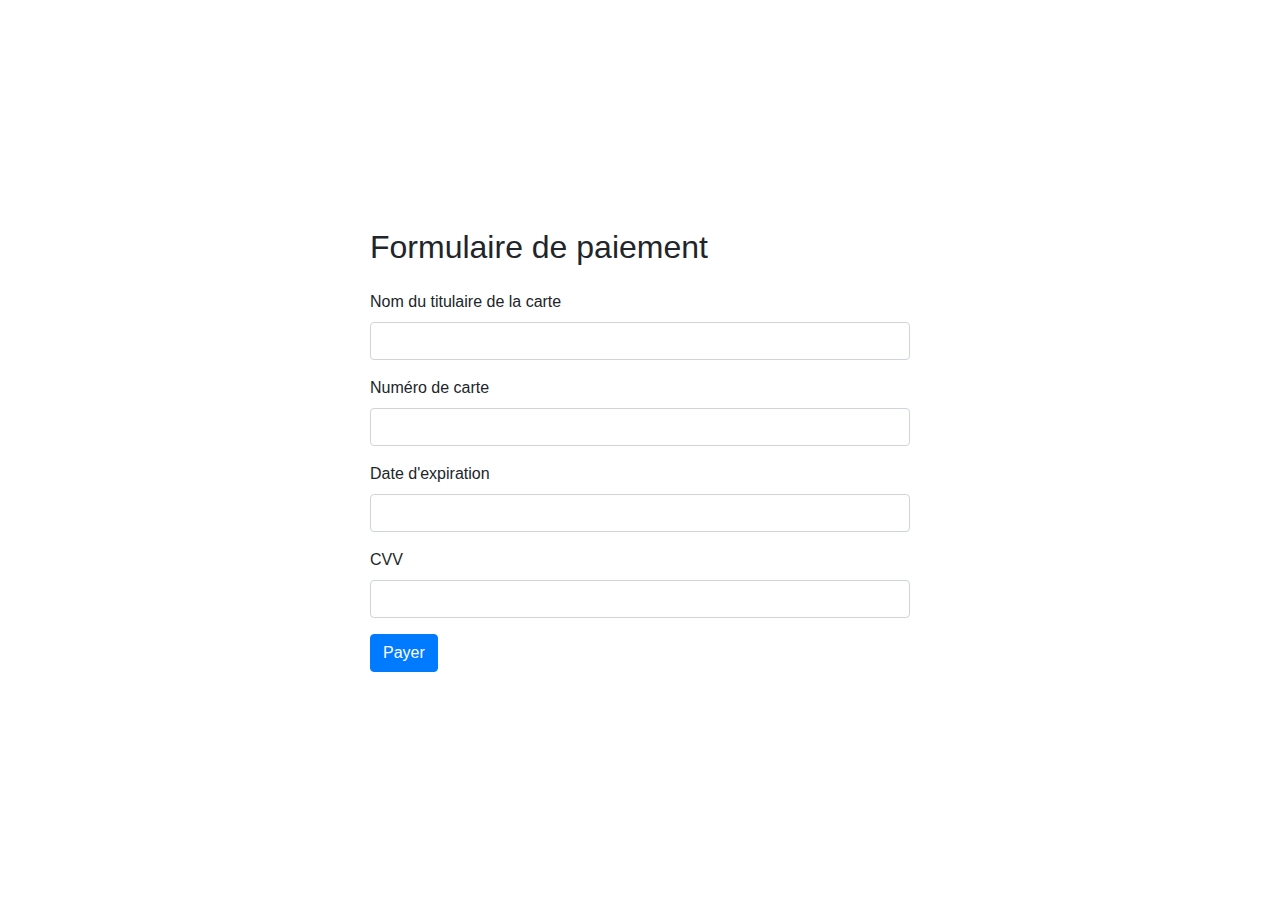
<file: 02-Formulaire-paiement/index.html>
<!DOCTYPE html>
<html>
<head>
  <title>Formulaire de paiement</title>
  <link rel="stylesheet" href="https://stackpath.bootstrapcdn.com/bootstrap/4.5.2/css/bootstrap.min.css">

</head>
<body class="d-flex align-items-center justify-content-center vh-100 vw-100">
  
  <div class="container ">
    <div class="row justify-content-center">
      <div class="col-md-6">
        <h2 class="mb-4">Formulaire de paiement</h2>
          <form action="">
            <div class="form-group">
              <label for="name">Nom du titulaire de la carte</label>
              <input type="text" class="form-control" id="name">
            </div>
            <div class="form-group">
              <label for="cardid">Numéro de carte</label>
              <input type="text" class="form-control" id="cardid">
            </div>
            <div class="form-group">
              <label for="expiryDate">Date d'expiration</label>
              <input type="text" class="form-control" id="expiryDate">
            </div>
            <div class="form-group">
              <label for="CVV">CVV</label>
              <input type="text" class="form-control" id="CVV">
            </div>
            <button class="btn btn-primary" type="submit">Payer</button>
          </form>
      </div>
    
  </div>
    
  </div>
    
</body>
</html>
</file>
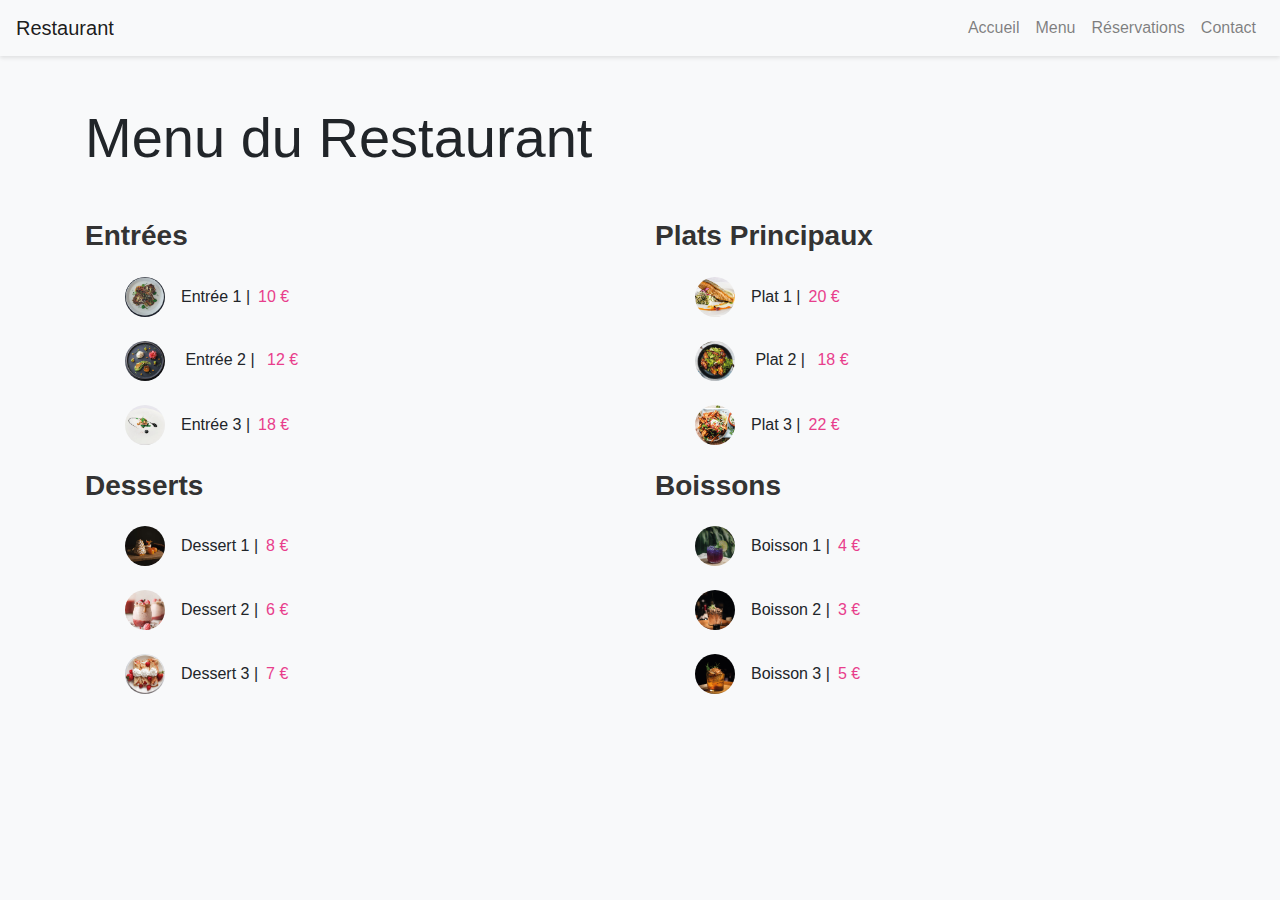
<file: 01-Menu/Master/index.html>
<!DOCTYPE html>
<html lang="en">
<head>
  <meta charset="UTF-8">
  <meta name="viewport" content="width=device-width, initial-scale=1.0">
  <title>Menu de Restaurant</title>
  <!-- CSS de Bootstrap -->
  <link rel="stylesheet" href="https://stackpath.bootstrapcdn.com/bootstrap/4.5.0/css/bootstrap.min.css">
  <!-- CSS personnalisé -->
  <link rel="stylesheet" href="./style.css">
  
</head>
<body>
  <nav class="navbar navbar-expand-lg navbar-light bg-light">
    <a class="navbar-brand" href="#">Restaurant</a>
    <button class="navbar-toggler" type="button" data-toggle="collapse" data-target="#navbarNav" aria-controls="navbarNav" aria-expanded="false" aria-label="Toggle navigation">
      <span class="navbar-toggler-icon"></span>
    </button>
    <div class="collapse navbar-collapse" id="navbarNav">
      <ul class="navbar-nav ml-auto">
        <li class="nav-item">
          <a class="nav-link" href="#">Accueil</a>
        </li>
        <li class="nav-item">
          <a class="nav-link" href="#">Menu</a>
        </li>
        <li class="nav-item">
          <a class="nav-link" href="#">Réservations</a>
        </li>
        <li class="nav-item">
          <a class="nav-link" href="#">Contact</a>
        </li>
      </ul>
    </div>
  </nav>

  <!-- Contenu de la page -->
  <div class="container">
    <h1 class="display-4 my-5">Menu du Restaurant</h1>
    <div class="row">
      <div class="col-lg-6">
        <h3 ">Entrées</h3>
        <ul>
          <li class="menu-item my-4 d-flex align-items-center">
            <img class="mr-3" src="./imgs/entree-01.jpg" alt="Entrée 1">
            Entrée 1 |  <span class="price mx-2">10 €</span>
          </li>
          <li class="menu-item my-4">
            <img class="mr-3" src="./imgs/entree-02.jpg" alt="Entrée 2">
            Entrée 2 |  <span class="price mx-2">12 €</span>
          </li>
          <li class="menu-item my-4 d-flex align-items-center">
            <img class="mr-3" src="./imgs/entree-03.jpg" alt="Entrée 3">
            Entrée 3 |  <span class="price mx-2">18 €</span>
          </li>
        </ul>
      </div>
      <div class="col-lg-6">
        <h3 ">Plats Principaux</h3>
        <ul>
          <li class="menu-item my-4 d-flex align-items-center">
            <img class="mr-3" src="./imgs/plat-01.jpg" alt="Plat 1">
            Plat 1 |  <span class="price mx-2">20 €</span>
          </li>
          <li class="menu-item my-4">
            <img class="mr-3" src="./imgs/plat-02.jpg" alt="Plat 2">
            Plat 2 |  <span class="price mx-2">18 €</span>
          </li>
          <li class="menu-item my-4 d-flex align-items-center">
            <img class="mr-3" src="./imgs/plat-03.jpg" alt="Plat 3">
            Plat 3 |  <span class="price mx-2">22 €</span>
          </li>
        </ul>
      </div>
    </div>
    <div class="row">
      <div class="col-lg-6">
        <h3 ">Desserts</h3>
        <ul>
          <li class="menu-item my-4 d-flex align-items-center">
            <img class="mr-3" src="./imgs/dessert-01.jpg" alt="Dessert 1">
            Dessert 1 |  <span class="price mx-2">8 €</span>
          </li>
          <li class="menu-item my-4 d-flex align-items-center">
            <img class="mr-3" src="./imgs/dessert-02.jpg" alt="Dessert 2">
            Dessert 2 |  <span class="price mx-2">6 €</span>
          </li>
          <li class="menu-item my-4 d-flex align-items-center">
            <img class="mr-3" src="./imgs/dessert-03.jpg" alt="Dessert 3">
            Dessert 3 |  <span class="price mx-2">7 €</span>
          </li>
        </ul>
      </div>
      <div class="col-lg-6">
        <h3 ">Boissons</h3>
        <ul>
          <li class="menu-item my-4 d-flex align-items-center">
            <img class="mr-3" src="./imgs/boisson-01.jpg" alt="Boisson 1">
            Boisson 1 |  <span class="price mx-2">4 €</span>
          </li>
          <li class="menu-item my-4 d-flex align-items-center">
            <img class="mr-3" src="./imgs/boisson-02.jpg" alt="Boisson 2">
            Boisson 2 |  <span class="price mx-2">3 €</span>
          </li>
          <li class="menu-item my-4 d-flex align-items-center">
            <img class="mr-3" src="./imgs/boisson-03.jpg" alt="Boisson 3">
            Boisson 3 |  <span class="price mx-2">5 €</span>
          </li>
        </ul>
      </div>
    </div>
  </div>

  <!-- JS de Bootstrap (optionnel, mais recommandé) -->
  <script src="https://code.jquery.com/jquery-3.5.1.slim.min.js"></script>
  <script src="https://cdn.jsdelivr.net/npm/@popperjs/core@2.5.4/dist/umd/popper.min.js"></script>
  <script src="https://stackpath.bootstrapcdn.com/bootstrap/4.5.0/js/bootstrap.min.js"></script>
</body>
</file>
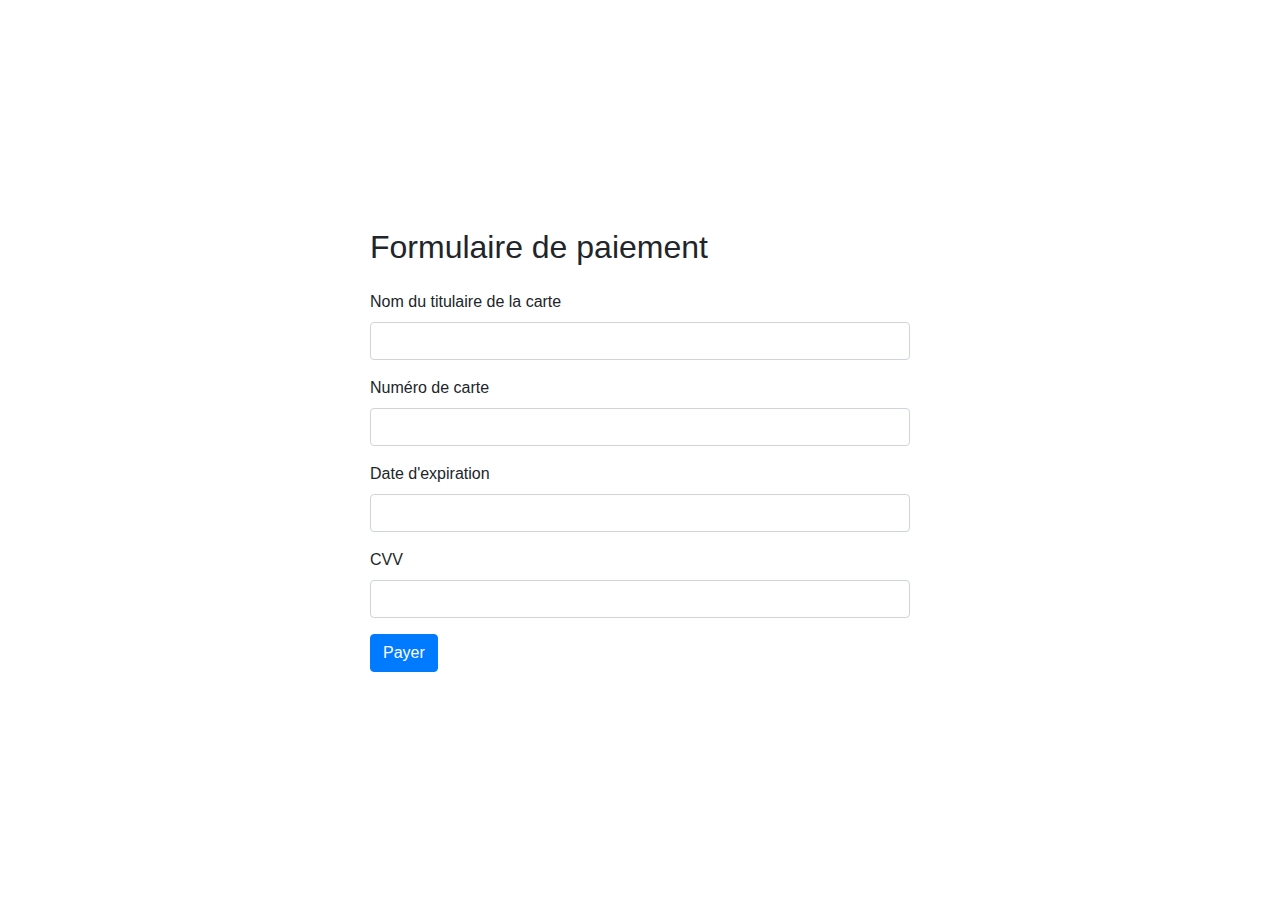
<file: 02-Formulaire-paiement/Master/index.html>
<!DOCTYPE html>
<html>
<head>
  <title>Formulaire de paiement</title>
  <link rel="stylesheet" href="https://stackpath.bootstrapcdn.com/bootstrap/4.5.2/css/bootstrap.min.css">

</head>
<body class="d-flex align-items-center justify-content-center vh-100">
  <div class="container">
    <div class="row justify-content-center">
      <div class="col-md-6">
        <h2 class="mb-4">Formulaire de paiement</h2>
        <form>
          <div class="form-group">
            <label for="name">Nom du titulaire de la carte</label>
            <input type="text" class="form-control" id="name">
          </div>
          <div class="form-group">
            <label for="cardNumber">Numéro de carte</label>
            <input type="text" class="form-control" id="cardNumber">
          </div>
          <div class="form-group">
            <label for="expiryDate">Date d'expiration</label>
            <input type="text" class="form-control" id="expiryDate">
          </div>
          <div class="form-group">
            <label for="cvv">CVV</label>
            <input type="text" class="form-control" id="cvv">
          </div>
          <button type="submit" class="btn btn-primary">Payer</button>
        </form>
      </div>
    </div>
  </div>
</body>
</html>
</file>
<file: 01-Menu/Master/style.css>
body {
    background-color: #f8f9fa;
  }
  .navbar {
    background-color: #ffffff;
    box-shadow: 0px 2px 4px rgba(0, 0, 0, 0.1);
  }
  .navbar-nav .nav-link {
    font-size: 16px;
    color: #333333;
  }


  h3 {

    font-weight: bold;
    color: #333333;
  }

  .price {
    color: #e83e8c;
  }
  .menu-item {
    list-style:none;
    transition: transform 0.3s ease;
    cursor: pointer;
  
  }
  .menu-item img {
    width: 40px;
    height: 40px;
    object-fit: cover;
    border-radius: 50%;
  }
  .menu-item:hover {
    transform: scale(1.1);
    background: #f3f1f1;
  }
</file>
